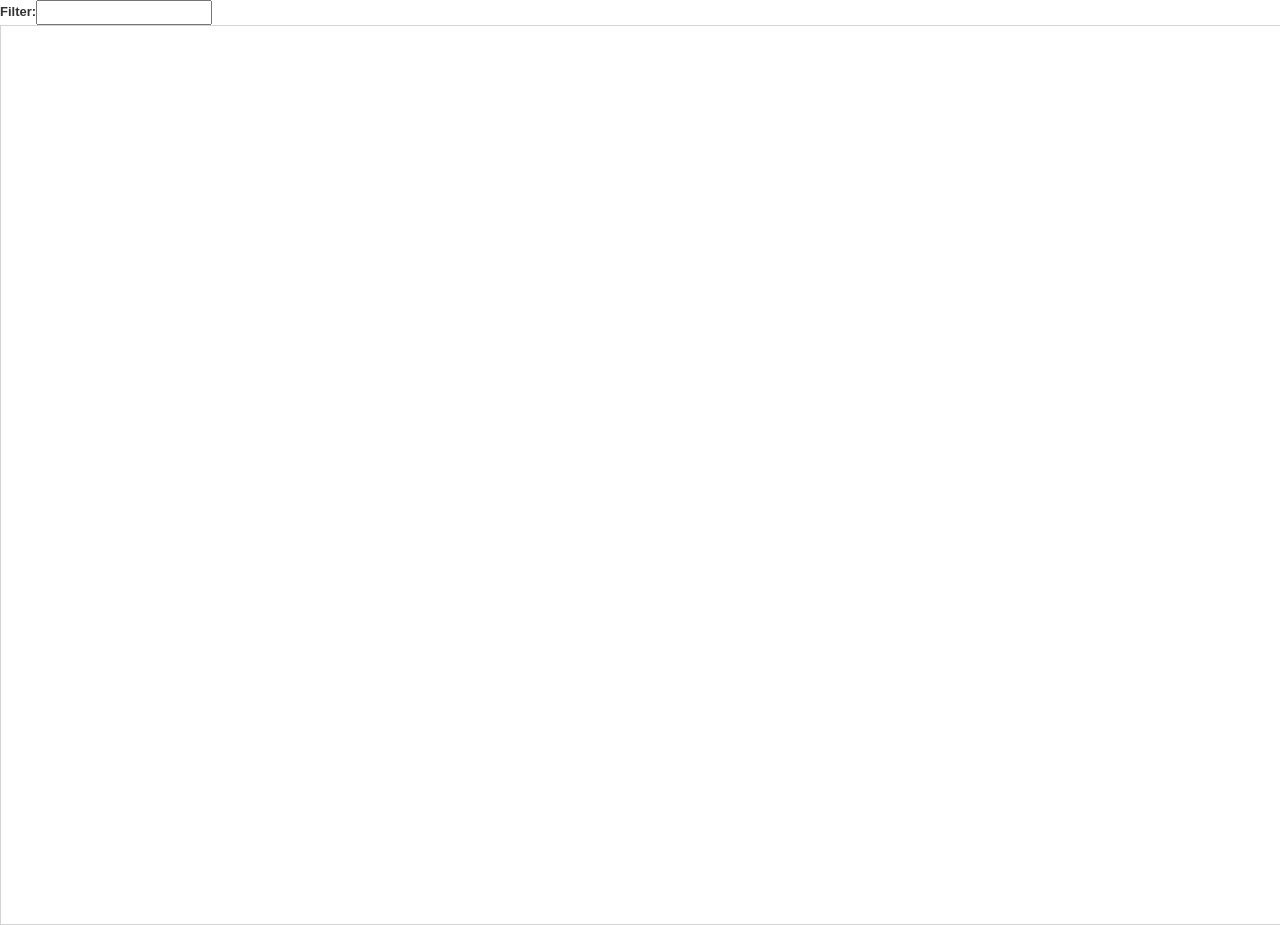
<file: grid.html>
<html ng-app="myApp">  
    <head lang="en">
        <meta charset="utf-8">
        <title>Getting Started With ngGrid Example</title>  
        <link rel="stylesheet" type="text/css" href="ng-grid.css" />
        <link rel="stylesheet" type="text/css" href="style.css" />
        <link rel="stylesheet" type="text/css" href="jquery-ui.css" />
        <script type="text/javascript" src="jquery-2.1.3.js"></script>
        <script type="text/javascript" src="date.js"></script>
        <script type="text/javascript" src="angular.min.js"></script>
        <script type="text/javascript" src="ng-grid.js"></script>
        <script type="text/javascript" src="main.js"></script>
        <script type="text/javascript" src="underscore-min.js"></script>
        <script type="text/javascript" src="jquery-ui.js"></script>
        <script type="text/javascript" src="mycron.js"></script>
        <script src="http://angular-ui.github.io/bootstrap/ui-bootstrap-tpls-0.12.1.js"></script>
        <link href="http://netdna.bootstrapcdn.com/bootstrap/3.1.1/css/bootstrap.min.css" rel="stylesheet">


            
        
    </head>
    <body ng-controller="MyCtrl">
    <div style="display: flex;">
        <div>  
            <strong>Filter:</strong><input type="text" ng-model="filterOptions.filterText" />
            <div class="gridStyle" ng-grid="gridOptions"></div>
        </div>
        <div style="    height: 300px;    display: flex;    width: 100px;    flex-direction: column;">
            <div>
                <button class="btn btn-info" ng-click="addRow()">add row</button>
                <button class="btn btn-info" ng-click="saveAll()">save row</button>
                <button class="btn btn-danger" ng-click="remove()">Remove</button>
                <button class="btn btn-danger" ng-click="reAssign()">Re Assign</button>
                <button class="btn btn-danger" ng-click="handleOldTasks()">Old Task</button>
                
            </div>
             
        </div>

    </div>
    
       
    </body>
</html>
</file>
<file: ng-grid.css>
.ngGrid {
  background-color: #fdfdfd;
}
.ngGrid input[type="checkbox"] {
  margin: 0;
  padding: 0;
}
.ngGrid input {
  vertical-align: top;
}
.ngGrid.unselectable {
  -moz-user-select: none;
  -khtml-user-select: none;
  -webkit-user-select: none;
  -o-user-select: none;
  user-select: none;
}
.ngViewport {
  overflow: auto;
  min-height: 20px;
}
.ngViewport:focus {
  outline: none;
}
.ngCanvas {
  position: relative;
}
.ngVerticalBar {
  position: absolute;
  right: 0;
  width: 0;
}
.ngVerticalBarVisible {
  width: 1px;
  background-color: #d4d4d4;
}
#testDataLength {
  position: absolute;
  top: 0;
  right: 0;
  z-index: -100000;
}
.ngHeaderContainer {
  position: relative;
  overflow: hidden;
  font-weight: bold;
  background-color: inherit;
}
.ngHeaderCell {
  position: absolute;
  top: 0;
  bottom: 0;
  background-color: inherit;
}
.ngHeaderCell.pinned {
  z-index: 1;
}
.ngHeaderSortColumn {
  position: absolute;
  overflow: hidden;
}
.ngTopPanel {
  position: relative;
  z-index: 1;
  background-color: #eaeaea;
  border-bottom: 1px solid #d4d4d4;
}
.ngSortButtonDown {
  position: absolute;
  top: 3px;
  left: 0;
  right: 0;
  margin-left: auto;
  margin-right: auto;
  border-color: gray transparent;
  border-style: solid;
  border-width: 0 5px 5px 5px;
  height: 0;
  width: 0;
}
.ngNoSort {
  cursor: default;
}
.ngHeaderButton {
  position: absolute;
  right: 2px;
  top: 8px;
  -moz-border-radius: 50%;
  -webkit-border-radius: 50%;
  border-radius: 50%;
  width: 14px;
  height: 14px;
  z-index: 1;
  background-color: #9fbbb4;
  cursor: pointer;
}
.ngSortButtonUp {
  position: absolute;
  top: 3px;
  left: 0;
  right: 0;
  margin-left: auto;
  margin-right: auto;
  border-color: gray transparent;
  border-style: solid;
  border-width: 5px 5px 0 5px;
  height: 0;
  width: 0;
}
.ngHeaderScroller {
  position: absolute;
  background-color: inherit;
}
.ngSortPriority {
  position: absolute;
  top: -5px;
  left: 1px;
  font-size: 6pt;
  font-weight: bold;
}
.ngHeaderGrip {
  cursor: col-resize;
  width: 10px;
  right: -5px;
  top: 0;
  height: 100%;
  position: absolute;
  background-color: transparent;
}
.ngHeaderText {
  padding: 5px;
  -moz-box-sizing: border-box;
  -webkit-box-sizing: border-box;
  box-sizing: border-box;
  white-space: nowrap;
  -ms-text-overflow: ellipsis;
  -o-text-overflow: ellipsis;
  text-overflow: ellipsis;
  overflow: hidden;
}
.ngHeaderButtonArrow {
  position: absolute;
  top: 4px;
  left: 3px;
  width: 0;
  height: 0;
  border-style: solid;
  border-width: 6.5px 4.5px 0 4.5px;
  border-color: #4d4d4d transparent transparent transparent;
}
.ngPinnedIcon {
  background-image: url([data-uri]);
  background-repeat: no-repeat;
  position: absolute;
  right: 5px;
  top: 5px;
  height: 10px;
  width: 10px;
}
.ngUnPinnedIcon {
  background-image: url([data-uri]);
  background-repeat: no-repeat;
  position: absolute;
  height: 10px;
  width: 10px;
  right: 5px;
  top: 5px;
}
.ngColMenu {
  right: 2px;
  padding: 5px;
  top: 25px;
  -moz-border-radius: 3px;
  -webkit-border-radius: 3px;
  border-radius: 3px;
  background-color: #bdd0cb;
  position: absolute;
  border: 2px solid #d4d4d4;
  z-index: 1;
}
.ngColListCheckbox {
  position: relative;
  right: 3px;
  top: 4px;
}
.ngColList {
  list-style-type: none;
  margin-top: 2px;
  margin-left: 8px;
}
.ngColListItem {
  white-space: nowrap;
}
.ngMenuText {
  position: relative;
  top: 2px;
  left: 2px;
}
.ngGroupPanel {
  background-color: #eaeaea;
  overflow: hidden;
  border-bottom: 1px solid #d4d4d4;
}
.ngGroupPanelDescription {
  margin-top: 5px;
  margin-left: 5px;
}
.ngGroupList {
  list-style-type: none;
  margin: 0;
  padding: 0;
}
.ngAggHeader {
  position: absolute;
  border: none;
}
.ngGroupElement {
  float: left;
  height: 100%;
  width: 100%;
}
.ngGroupIcon {
  background-image: url([data-uri]);
  background-repeat: no-repeat;
  height: 15px;
  width: 15px;
  position: absolute;
  right: -2px;
  top: 2px;
}
.ngGroupedByIcon {
  background-image: url([data-uri]);
  background-repeat: no-repeat;
  height: 15px;
  width: 15px;
  position: absolute;
  right: -2px;
  top: 2px;
}
.ngGroupName {
  background-color: #fdfdfd;
  border: 1px solid #d4d4d4;
  padding: 3px 10px;
  float: left;
  margin-left: 0;
  margin-top: 2px;
  -moz-border-radius: 3px;
  -webkit-border-radius: 3px;
  border-radius: 3px;
  font-weight: bold;
}
.ngGroupArrow {
  width: 0;
  height: 0;
  border-top: 6px solid transparent;
  border-bottom: 6px solid transparent;
  border-left: 6px solid black;
  margin-top: 10px;
  margin-left: 5px;
  margin-right: 5px;
  float: right;
}
.ngGroupingNumber {
  position: absolute;
  right: -10px;
  top: -2px;
}
.ngAggArrowCollapsed {
  position: absolute;
  left: 8px;
  bottom: 10px;
  width: 0;
  height: 0;
  border-style: solid;
  border-width: 5px 0 5px 8.7px;
  border-color: transparent transparent transparent #000000;
}
.ngGroupItem {
  float: left;
}
.ngGroupItem:first-child {
  margin-left: 2px;
}
.ngRemoveGroup {
  width: 5px;
  -moz-opacity: 0.4;
  opacity: 0.4;
  margin-top: -1px;
  margin-left: 5px;
}
.ngRemoveGroup:hover {
  color: black;
  text-decoration: none;
  cursor: pointer;
  -moz-opacity: 0.7;
  opacity: 0.7;
}
.ngAggArrowExpanded {
  position: absolute;
  left: 8px;
  bottom: 10px;
  width: 0;
  height: 0;
  border-style: solid;
  border-width: 0 0 9px 9px;
  border-color: transparent transparent #000000 transparent;
}
.ngAggregate {
  position: absolute;
  background-color: #c9dde1;
  border-bottom: 1px solid beige;
  overflow: hidden;
  top: 0;
  bottom: 0;
  right: -1px;
  left: 0;
}
.ngAggregateText {
  position: absolute;
  left: 27px;
  top: 5px;
  line-height: 20px;
  white-space: nowrap;
}
.ngRow {
  position: absolute;
  border-bottom: 1px solid #d4d4d4;
}
.ngRow.odd {
  background-color: #fdfdfd;
}
.ngRow.even {
  background-color: #f3f3f3;
}
.ngRow.selected {
  background-color: #c9dde1;
}
.ngCell {
  overflow: hidden;
  position: absolute;
  top: 0;
  bottom: 0;
  background-color: inherit;
}
.ngCell.pinned {
  z-index: 1;
}
.ngCellText {
  padding: 5px;
  -moz-box-sizing: border-box;
  -webkit-box-sizing: border-box;
  box-sizing: border-box;
  white-space: nowrap;
  -ms-text-overflow: ellipsis;
  -o-text-overflow: ellipsis;
  text-overflow: ellipsis;
  overflow: hidden;
}
.ngSelectionCell {
  margin-top: 9px;
  margin-left: 6px;
}
.ngSelectionHeader {
  position: absolute;
  top: 11px;
  left: 6px;
}
.ngCellElement:focus {
  outline: 0;
  background-color: #b3c4c7;
}
.ngRow.canSelect {
  cursor: pointer;
}
.ngSelectionCheckbox {
  margin-top: 9px;
  margin-left: 6px;
}
.ngFooterPanel {
  background-color: #eaeaea;
  padding: 0;
  border-top: 1px solid #d4d4d4;
  position: relative;
}
.nglabel {
  display: block;
  float: left;
  font-weight: bold;
  padding-right: 5px;
}
.ngTotalSelectContainer {
  float: left;
  margin: 5px;
  margin-top: 7px;
}
.ngFooterSelectedItems {
  padding: 2px;
}
.ngFooterTotalItems.ngnoMultiSelect {
  padding: 0 !important;
}
.ngGridMaxPagesNumber {
  vertical-align: middle;
}
.ngPagerFirstBar {
  width: 10px;
  border-left: 2px solid #4d4d4d;
  margin-top: -6px;
  height: 12px;
  margin-left: -3px;
}
.ngPagerButton {
  height: 25px;
  min-width: 26px;
}
.ngPagerFirstTriangle {
  width: 0;
  height: 0;
  border-style: solid;
  border-width: 5px 8.7px 5px 0;
  border-color: transparent #4d4d4d transparent transparent;
  margin-left: 2px;
}
.ngPagerNextTriangle {
  margin-left: 1px;
}
.ngPagerPrevTriangle {
  margin-left: 0;
}
.ngPagerLastTriangle {
  width: 0;
  height: 0;
  border-style: solid;
  border-width: 5px 0 5px 8.7px;
  border-color: transparent transparent transparent #4d4d4d;
  margin-left: -1px;
}
.ngPagerLastBar {
  width: 10px;
  border-left: 2px solid #4d4d4d;
  margin-top: -6px;
  height: 12px;
  margin-left: 1px;
}
.ngFooterTotalItems {
  padding: 2px;
}
</file>
<file: style.css>
.gridStyle {
    border: 1px solid rgb(212,212,212);
    width: 1700px; 
    height: 900px;
}

tr:nth-child(even) {background: #CCC}
tr:nth-child(odd) {background: #FFF}

.main {
  display: flex;
  flex-direction: column;
  width:80%;
}
.command {
  display: flex;
 
}

.btn {
   margin-bottom: 10 !important; 
}

div.task table td{
	/*padding-right: 10px;*/
}

.root {
  display: flex;
  position: relative;
  flex-direction: row;
}

.duration {
  	width:100px;
}
.dueDate {
  	width:150px;
}
.maxDate {
 	width:150px;
}
.status {
 	width:50px;
}
.type {
  	width:50px;
}	
.priority {
  	width:50px;
}
.route {
    width:50px;
}
.root{
	width:100%;
}
.time{
  width:30px;
}
div.task{
	width:auto;
}
input.task{
	width:100%;
  max-width: 600px;
}

input.tags{
  width:150;
}

td.tags{
  width:150;
}


div.filter{
	/*min-width:300px;*/
}
div.message{
  color: red
}

div input.tagFilter{
  width: 150px;
}
input.editnote{
  width: 400px;
}
div.note{
  position: absolute;
  left: 500px;
  top:100px;
  border-style: solid;
  border-width: 5px;
  width: 700px;
  height: 300px;
  opacity: 0.3;
  background-color: rgba(204, 204, 204, 1);
  opacity: inherit;
  display: flex;
  flex-direction: column;
}
textarea.editnote{
  width: 800px;
  height: 200px;
}

table td {
  white-space: nowrap;
  overflow: hidden;
  max-width: 500px;
}

table tr:hover { 
    background-color: #8968CD;
}

table tr.record-highlight {
    background-color: #B0E0E6;
}
table tr.record-check-later{
   background-color: red;
}

table tr td.lightred{
   background-color: #ff9999;
}

.red{
   background-color: #ff3333;
}

table tr td.lightblue{
   background-color: #80ccff;
}

table tr td.blue{
   background-color: #0099ff;
}

table tr td.critical{
   background-color: red;
}

table tr td.marked{
   background-color: green;
}

table tr td.phigh{
   background-color: red;
}

table tr td.noturgent{
   font-style: italic;
   opacity: 0.5;
}

table tr.datechanged{
  /*light purple*/
   background-color: #BDA0CB;
}



body, table {
  font-size: small !important; 
}
</file>
